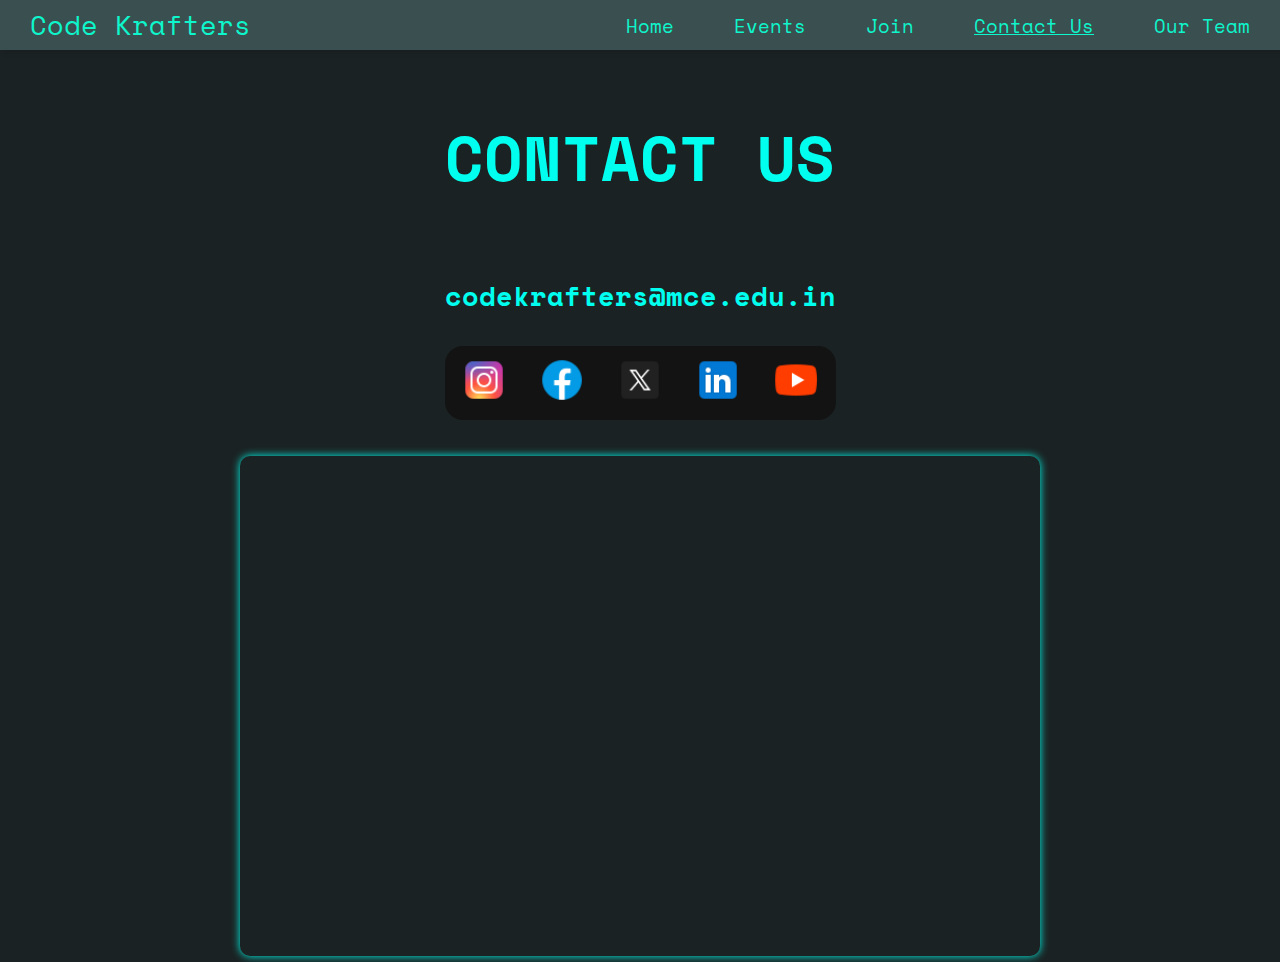
<file: contactus.html>
<!DOCTYPE html>
<html lang="en">
<head>
  <meta charset="UTF-8">
  <meta http-equiv="X-UA-Compatible" content="IE=edge">
  <meta name="viewport" content="width=device-width, initial-scale=1.0">
  <title>CodeKrafters • Contact</title>
  <link rel="stylesheet" href="css/contactus.css">
  <link rel="icon" type="image/x-icon" href="/img/code-krafters.png">
  <link rel="preconnect" href="https://fonts.googleapis.com">
    <link rel="preconnect" href="https://fonts.gstatic.com" crossorigin>
    <link href="https://fonts.googleapis.com/css2?family=Space+Mono&display=swap" rel="stylesheet">
    <link href='https://unpkg.com/boxicons@2.1.4/css/boxicons.min.css' rel='stylesheet'>
</head>
<body>
  <nav>
    <ul class="sidebar">
      <li onclick=hideSidebar()><a href="#"><svg xmlns="http://www.w3.org/2000/svg" height="26" viewBox="0 96 960 960" width="26"><path d="m249 849-42-42 231-231-231-231 42-42 231 231 231-231 42 42-231 231 231 231-42 42-231-231-231 231Z"/></svg></a></li>
      <li><a href="index.html">Home</a></li>
      <li><a href="events.html">Events</a></li>
      <li><a href="join.html">Join</a></li>
      <li><a href="contactus.html" class="active">Contact Us</a></li>
      <li><a href="ourteam.html">Our Team</a></li>
    </ul>
    <ul>
      <li><span id="ck">Code Krafters</span></li>
      <li class="hideOnMobile"><a href="index.html">Home</a></li>
      <li class="hideOnMobile"><a href="events.html">Events</a></li>
      <li class="hideOnMobile"><a href="join.html">Join</a></li>
      <li class="hideOnMobile"><a href="contactus.html" class="active">Contact Us</a></li>
      <li class="hideOnMobile"><a href="ourteam.html">Our Team</a></li>
      <li class="menu-button" onclick=showSidebar()><a href="#"><svg xmlns="http://www.w3.org/2000/svg" height="26" viewBox="0 96 960 960" width="26"><path d="M120 816v-60h720v60H120Zm0-210v-60h720v60H120Zm0-210v-60h720v60H120Z"/></svg></a></li>
    </ul>
  </nav>


  <section class="contact" id="contact">
    <div class="contact-div">
        <h1 id="headd">CONTACT US</h1>
        <h2>codekrafters@mce.edu.in</h2>

        <div class="social">
          <div class="ig"><a href="https://www.instagram.com/codekraftersofficial/?igsh=bzNlOTJmbmE5aDVl"><img src="img/ig.png" alt="ig"></a></div>
          <div class="fb"><a href="https://www.facebook.com/share/XVstwNwj31xvMZPX/?mibextid=qi2Omg"><img src="img/fb.png" alt="fb"></a></div>
          <div class="x"><a href="https://x.com/ckclubofficial?t=zzmK8TRTbXM06rqNqmOH-g&s=08"><img src="img/x.png" alt="x"></a></div>
          <div class="in"><a href="https://www.linkedin.com/in/codekraftersclub?utm_source=share&utm_campaign=share_via&utm_content=profile&utm_medium=android_app"><img src="img/in.png" alt="linkedin"></a></div>
          <div class="yt"><a href="https://youtube.com/@codekraftersofficial?si=qQx2uuPyvu8-XXPM"><img src="img/yt.png" alt="yt"></a></div>
        </div>


    </div>
    

    <div class="map">
        <iframe src="https://www.google.com/maps/embed?pb=!4v1715697563633!6m8!1m7!1slDe0zPHb5fisTTIlr45kig!2m2!1d13.04228180356383!2d80.1897836155517!3f266.9598775872814!4f-2.742949954871577!5f0.7820865974627469" width="800" height="500" style="border:0;" allowfullscreen="" id="map" loading="lazy" referrerpolicy="no-referrer-when-downgrade"></iframe>
    </div>

</section>

  <script>
    function showSidebar(){
      const sidebar = document.querySelector('.sidebar')
      sidebar.style.display = 'flex'
    }
    function hideSidebar(){
      const sidebar = document.querySelector('.sidebar')
      sidebar.style.display = 'none'
    }

  </script>


</body>
</html>
</file>
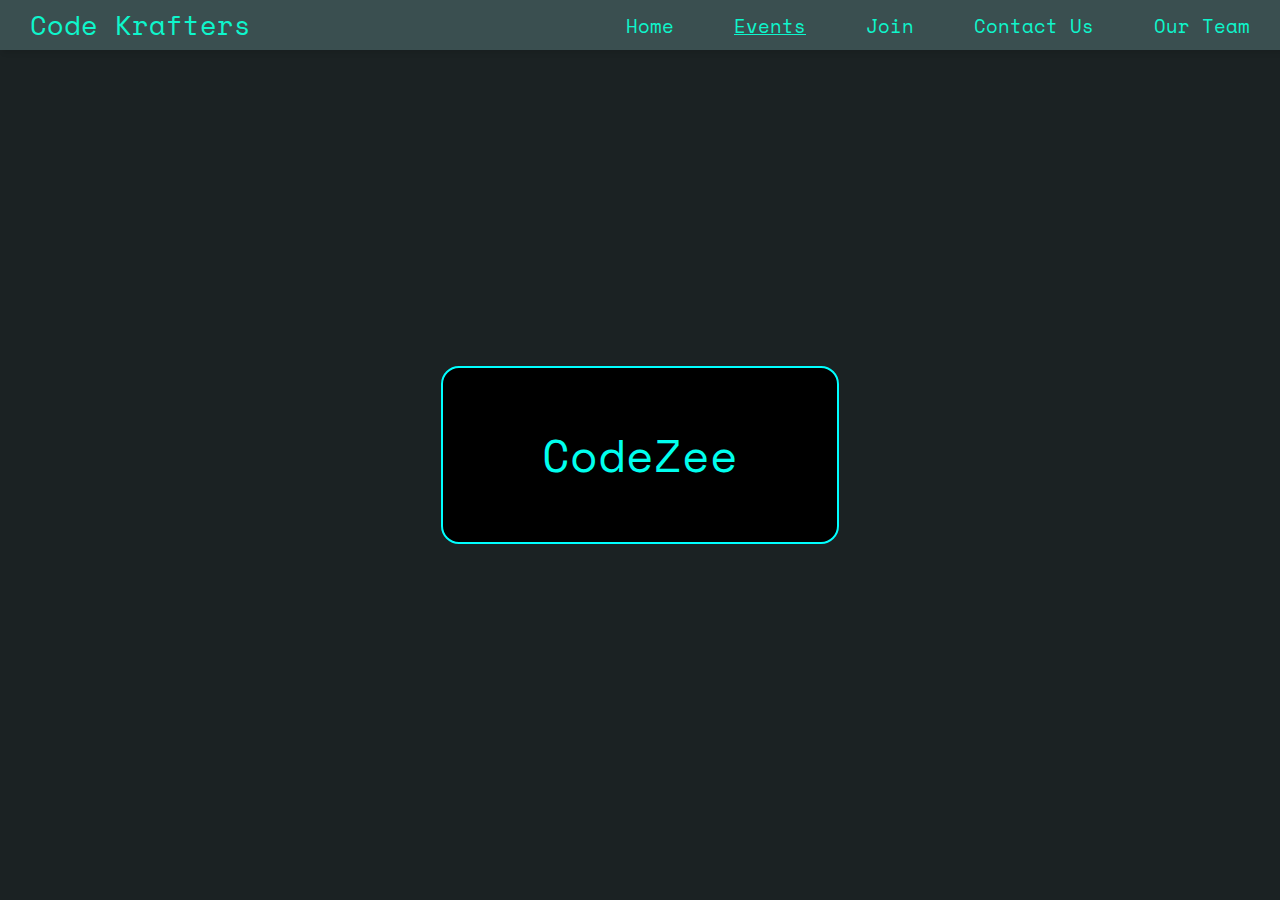
<file: events.html>
<!DOCTYPE html>
<html lang="en">
<head>
  <meta charset="UTF-8">
  <meta http-equiv="X-UA-Compatible" content="IE=edge">
  <meta name="viewport" content="width=device-width, initial-scale=1.0">
  <title>CodeKrafters • Events</title>
  <link rel="icon" type="image/x-icon" href="/img/code-krafters.png">
  <link rel="stylesheet" href="css/events.css">
  <link rel="preconnect" href="https://fonts.googleapis.com">
    <link rel="preconnect" href="https://fonts.gstatic.com" crossorigin>
    <link href="https://fonts.googleapis.com/css2?family=Space+Mono&display=swap" rel="stylesheet">
    <link href='https://unpkg.com/boxicons@2.1.4/css/boxicons.min.css' rel='stylesheet'>
</head>
<body>
  <nav>
    <ul class="sidebar">
      <li onclick=hideSidebar()><a href="#"><svg xmlns="http://www.w3.org/2000/svg" height="26" viewBox="0 96 960 960" width="26"><path d="m249 849-42-42 231-231-231-231 42-42 231 231 231-231 42 42-231 231 231 231-42 42-231-231-231 231Z"/></svg></a></li>
      <li><a href="index.html">Home</a></li>
      <li><a href="events.html" class="active">Events</a></li>
      <li><a href="join.html">Join</a></li>
      <li><a href="contactus.html">Contact Us</a></li>
      <li><a href="ourteam.html">Our Team</a></li>
    </ul>
    <ul>
      <li><span id="ck">Code Krafters</span></li>
      <li class="hideOnMobile"><a href="index.html">Home</a></li>
      <li class="hideOnMobile"><a href="events.html" class="active">Events</a></li>
      <li class="hideOnMobile"><a href="join.html">Join</a></li>
      <li class="hideOnMobile"><a href="contactus.html">Contact Us</a></li>
      <li class="hideOnMobile"><a href="ourteam.html">Our Team</a></li>
      <li class="menu-button" onclick=showSidebar()><a href="#"><svg xmlns="http://www.w3.org/2000/svg" height="26" viewBox="0 96 960 960" width="26"><path d="M120 816v-60h720v60H120Zm0-210v-60h720v60H120Zm0-210v-60h720v60H120Z"/></svg></a></li>
    </ul>
  </nav>

  <section class="even">
    <a href="codezee.html"><div class="events">
        <p>CodeZee</p>
    </div></a>
  </section>



  <script>
    function showSidebar(){
      const sidebar = document.querySelector('.sidebar')
      sidebar.style.display = 'flex'
    }
    function hideSidebar(){
      const sidebar = document.querySelector('.sidebar')
      sidebar.style.display = 'none'
    }
  </script>


</body>
</html>
</file>
<file: css/contactus.css>
*{
    margin: 0;
    padding: 0;
    font-family: "Space Mono", monospace;
  }
  body{
    min-height: 100vh;
    background-color: #1b2223;
    background-size: cover;
    background-repeat: no-repeat;
    background-position: center;
    font-family: 'Segoe UI', Tahoma, Geneva, Verdana, sans-serif;
  }
  nav{
    background-color: #3a4f50;
    box-shadow: 3px 3px 5px rgba(0, 0, 0, 0.1);
  }
  nav ul{
    width: 100%;
    list-style: none;
    display: flex;
    justify-content: flex-end;
    align-items: center;
  }
  nav li{
    height: 50px;
  }
  nav a{
    font-size: larger;
    height: 100%;
    padding: 0 30px;
    text-decoration: none;
    display: flex;
    align-items: center;
    color: #0ef6cc;
  }
  nav a:hover{
    background-color: #3a4f50;
    text-decoration: underline;
  }
  nav li:first-child{
    margin-right: auto;
  }
  
  .active{
    text-decoration: underline;
  }
  
  .sidebar{
    position: fixed;
    top: 0; 
    right: 0;
    z-index: 99;
    height: 100vh;
    width: 250px;
    background-color:rgba(58, 79, 80, 0.944);
    backdrop-filter: blur(12px);
    box-shadow: -10px 0 10px rgba(0, 0, 0, 0.1);
    list-style: none;
    display: none;
    flex-direction: column;
    align-items: flex-start;
    justify-content: flex-start;
  }
  .sidebar li{
    width: 100%;
  }
  .sidebar a{
    width: 100%;
  }
  .menu-button{
    display: none;
  }

  #ck{
    font-size: 3vh;
    height: 100%;
    padding: 0 30px;
    text-decoration: none;
    display: flex;
    align-items: center;
    color: #0ef6cc;
  }

  ::selection {
    color: #fff;
    background: #0fe;
  }
  /* .codez{
      margin-top: 20px;
      padding-bottom: 20px;
      display: flex;
      flex-direction: column;
      justify-content: center;
      align-items: center;
  } */
  #headd{
      margin-top: 40px;
      color: #0fe;
      font-size: 7vh;
      font-weight: bold;
      margin-bottom: 8vh;
  }
  
  .contact-div{
    margin-top: 20px;
  }
  .contact-div h2{
    margin-top: 30px;
    color: #0fe;
    font-size: 3vh;
    margin-bottom: 30px;
    text-align: center;
    
  }

.contact{
  height: 100vh;
  display: flex;
  flex-direction: column;
  align-items: center;
  

}

#map{
  border:2px solid #0fe; 
  box-shadow: 0 0 9px #0fe;
  border-radius: 10px;
}
.social{
  background-color: #131313;
  display: flex;
  flex-direction: row;
  justify-content: space-around;
  border-radius: 2vh;
  margin-top: 2vh;
  margin-bottom: 4vh;
}

.social img{
  width: 50px;
  height: 50px;
  margin-top: 1vh;
  margin-bottom: 1vh;
}



  @media(max-width: 800px){
    .hideOnMobile{
      display: none;
    }
    .menu-button{
      display: block;
    }
    #ck{
      font-size: 3vh;
      height: 100%;
      padding: 0 30px;
      text-decoration: none;
      display: flex;
      align-items: center;
      color: #0ef6cc;
    }
  
    ::selection {
      color: #fff;
      background: #0fe;
    }

    #headd{
      font-size: 7vh;
      margin-top: 0;
      margin-bottom: 4vh;
    }
    #contact {
        display: flex;
        flex-direction: column;
        align-items: center;
        justify-content: center;
      }
      
      #map{
        margin-top: 2vh;
        width: 90vw;
        border:2px solid #0fe; 
        box-shadow: 0 0 9px #0fe;
        border-radius: 10px;
      }
      
      .contact-div {
        width: 100vw;
        border-radius: 10px;
        display: flex;
        flex-direction: column;
        justify-content: center;
        align-items: center;
        margin-top: 0;
      }
      
      .contact-div h1 {
        font-size: 2rem;
      }
      
      .contact-div h2{
        color: #0fe;
        margin: 0;
      }

      .social{
        background-color: #131313;
        display: flex;
        flex-direction: row;
        justify-content: space-around;
        border-radius: 2vh;
        margin-top: 2vh;
        margin-bottom: 2vh;
      }
      
      .social img{
        width: 50px;
        height: 50px;
        margin-top: 1vh;
        padding-right: 2vw;
        padding-left: 2vw;
        margin-bottom: 1vh;
      }
      footer{
        text-align: center;
      }
      
}





  @media(max-width: 400px){
    .sidebar{
      width: 100%;
    }
  }
</file>
<file: css/events.css>
*{
    margin: 0;
    padding: 0;
    font-family: "Space Mono", monospace;
  }
  body{
    min-height: 100vh;
    background-color: #1b2223;
    background-size: cover;
    background-repeat: no-repeat;
    background-position: center;
    font-family: 'Segoe UI', Tahoma, Geneva, Verdana, sans-serif;
  }
  nav{
    background-color: #3a4f50;
    box-shadow: 3px 3px 5px rgba(0, 0, 0, 0.1);
  }
  nav ul{
    width: 100%;
    list-style: none;
    display: flex;
    justify-content: flex-end;
    align-items: center;
  }
  nav li{
    height: 50px;
  }
  nav a{
    font-size: larger;
    height: 100%;
    padding: 0 30px;
    text-decoration: none;
    display: flex;
    align-items: center;
    color: #0ef6cc;
  }
  nav a:hover{
    background-color: #3a4f50;
    text-decoration: underline;
  }
  nav li:first-child{
    margin-right: auto;
  }
  
  .active{
    text-decoration: underline;
  }
  
  .sidebar{
    position: fixed;
    top: 0; 
    right: 0;
    z-index: 99;
    height: 100vh;
    width: 250px;
    background-color:rgba(58, 79, 80, 0.944);
    backdrop-filter: blur(12px);
    box-shadow: -10px 0 10px rgba(0, 0, 0, 0.1);
    list-style: none;
    display: none;
    flex-direction: column;
    align-items: flex-start;
    justify-content: flex-start;
  }
  .sidebar li{
    width: 100%;
  }
  .sidebar a{
    width: 100%;
  }
  .menu-button{
    display: none;
  }
  #ck{
    font-size: 3vh;
    height: 100%;
    padding: 0 30px;
    text-decoration: none;
    display: flex;
    align-items: center;
    color: #0ef6cc;
  }

  ::selection {
    color: #fff;
    background: #0fe;
  }

  .even{
      height: 90vh;
      display: flex;
      justify-content: center;
      align-items: center;
  }
  
  .even a{
    text-decoration: none;
  }
  
  .events{
      padding: 6vh 11vh 6vh 11vh;
      color: #0fe;
      background-color: #000;
      border: 2px solid aqua;
      border-radius: 2vh;
      font-size: 5vh;
      box-shadow: 0 0 0px #0fe;
      transition: box-shadow 0.2s;
  }

  .events:hover{
      box-shadow: 0 0 10px #0fe;
  }








  @media(max-width: 800px){
    .hideOnMobile{
      display: none;
    }
    .menu-button{
      display: block;
    }
    #ck{
      font-size: 3vh;
      height: 100%;
      padding: 0 30px;
      text-decoration: none;
      display: flex;
      align-items: center;
      color: #0ef6cc;
    }
  
    ::selection {
      color: #fff;
      background: #0fe;
    }

    .even{
        height: 90vh;
        display: flex;
        justify-content: center;
        align-items: center;
    }
    
    .even a{
      text-decoration: none;
    }
    
    .events{
        padding: 6vh 11vh 6vh 11vh;
        color: #0fe;
        background-color: #000;
        border: 2px solid aqua;
        border-radius: 2vh;
        font-size: 5vh;
        box-shadow: 0 0 0px #0fe;
        transition: box-shadow 0.2s;
    }

    .events:hover{
        box-shadow: 0 0 10px #0fe;
    }

  }





  @media(max-width: 400px){
    .sidebar{
      width: 100%;
    }
  }
</file>
